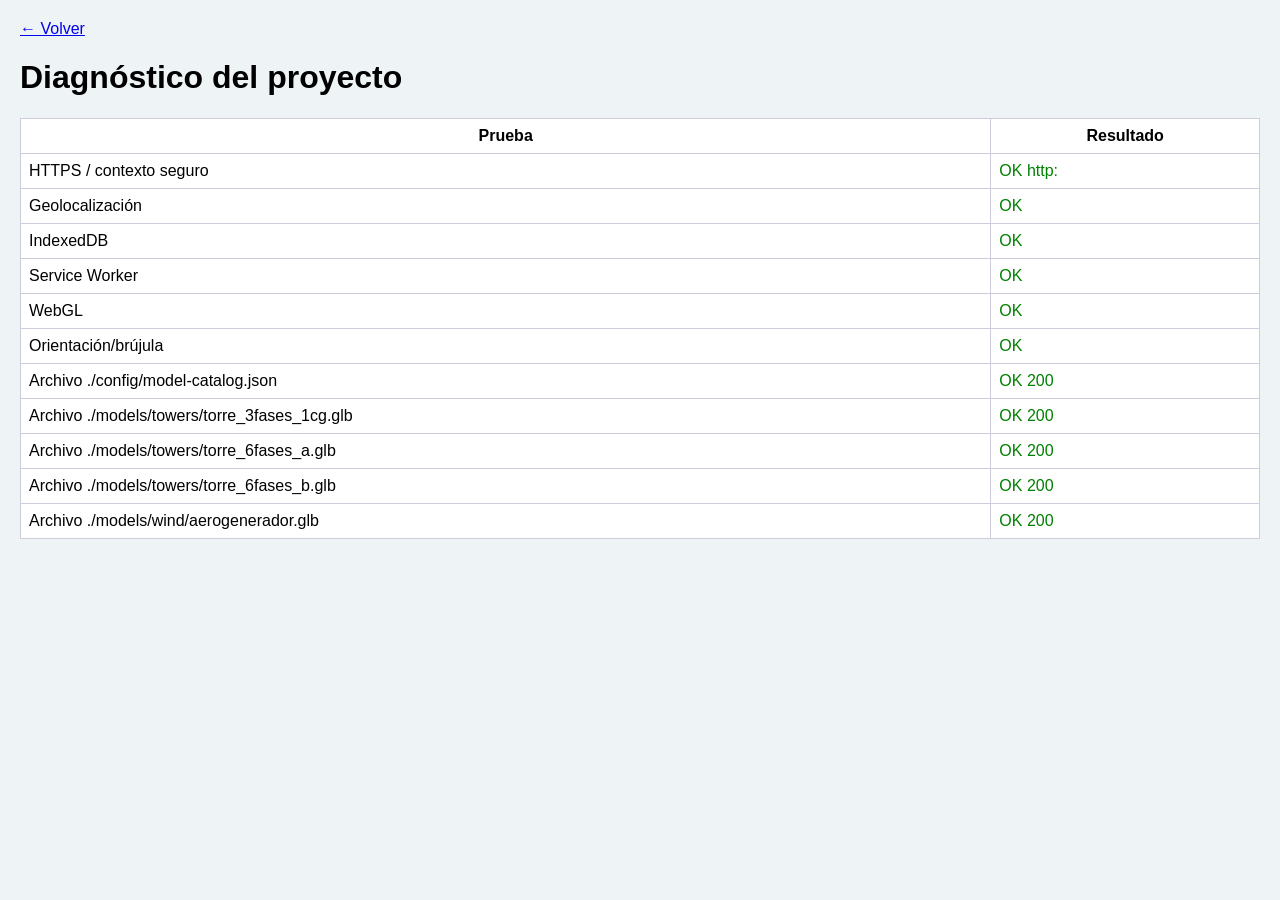
<file: diagnostico.html>
<!doctype html><html lang="es"><head><meta charset="utf-8"><meta name="viewport" content="width=device-width,initial-scale=1"><title>Diagnóstico</title><style>body{font-family:Arial;margin:20px;background:#eef3f5}table{border-collapse:collapse;width:100%;background:#fff}td,th{padding:8px;border:1px solid #ccd} .ok{color:green}.bad{color:#a00}</style></head><body><a href="./index.html">← Volver</a><h1>Diagnóstico del proyecto</h1><table><thead><tr><th>Prueba</th><th>Resultado</th></tr></thead><tbody id="rows"></tbody></table><script>const tests=[];const add=(n,v,d='')=>tests.push([n,v,d]);add('HTTPS / contexto seguro',isSecureContext,location.protocol);add('Geolocalización',!!navigator.geolocation);add('IndexedDB',!!window.indexedDB);add('Service Worker','serviceWorker'in navigator);add('WebGL',(()=>{try{return!!document.createElement('canvas').getContext('webgl2')}catch{return false}})());add('Orientación/brújula','DeviceOrientationEvent'in window);Promise.all(['./config/model-catalog.json','./models/towers/torre_3fases_1cg.glb','./models/towers/torre_6fases_a.glb','./models/towers/torre_6fases_b.glb','./models/wind/aerogenerador.glb'].map(async u=>{try{const r=await fetch(u,{method:'HEAD'});add('Archivo '+u,r.ok,r.status)}catch(e){add('Archivo '+u,false,e.message)}})).then(()=>{document.getElementById('rows').innerHTML=tests.map(([n,v,d])=>`<tr><td>${n}</td><td class="${v?'ok':'bad'}">${v?'OK':'FALLA'} ${d||''}</td></tr>`).join('')});</script></body></html>
</file>
